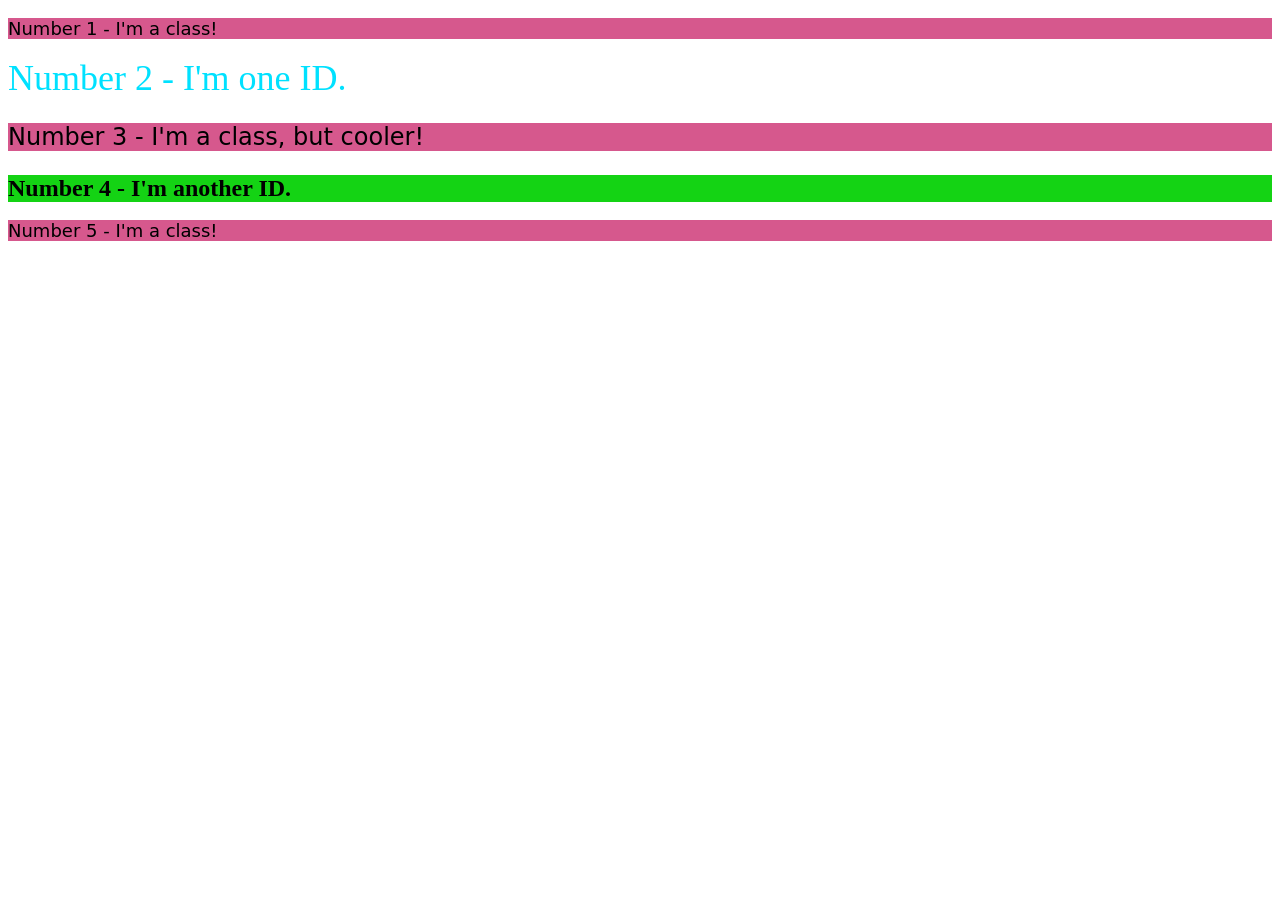
<file: foundations/intro-to-css/02-class-id-selectors/index.html>
<!DOCTYPE html>
<html lang="en">
  <head>
    <meta charset="UTF-8">
    <meta http-equiv="X-UA-Compatible" content="IE=edge">
    <meta name="viewport" content="width=device-width, initial-scale=1.0">
    <title>Class and ID Selectors</title>
    <link rel="stylesheet" href="style.css">
  </head>
  <body>
    <p class="odd-number">Number 1 - I'm a class!</p>
    <div id="even-number">Number 2 - I'm one ID.</div>
    <p class="odd-number super-odd">Number 3 - I'm a class, but cooler!</p>
    <div id="even-super" class="super-odd">Number 4 - I'm another ID.</div>
    <p class="odd-number">Number 5 - I'm a class!</p>
  </body>
</html>
</file>
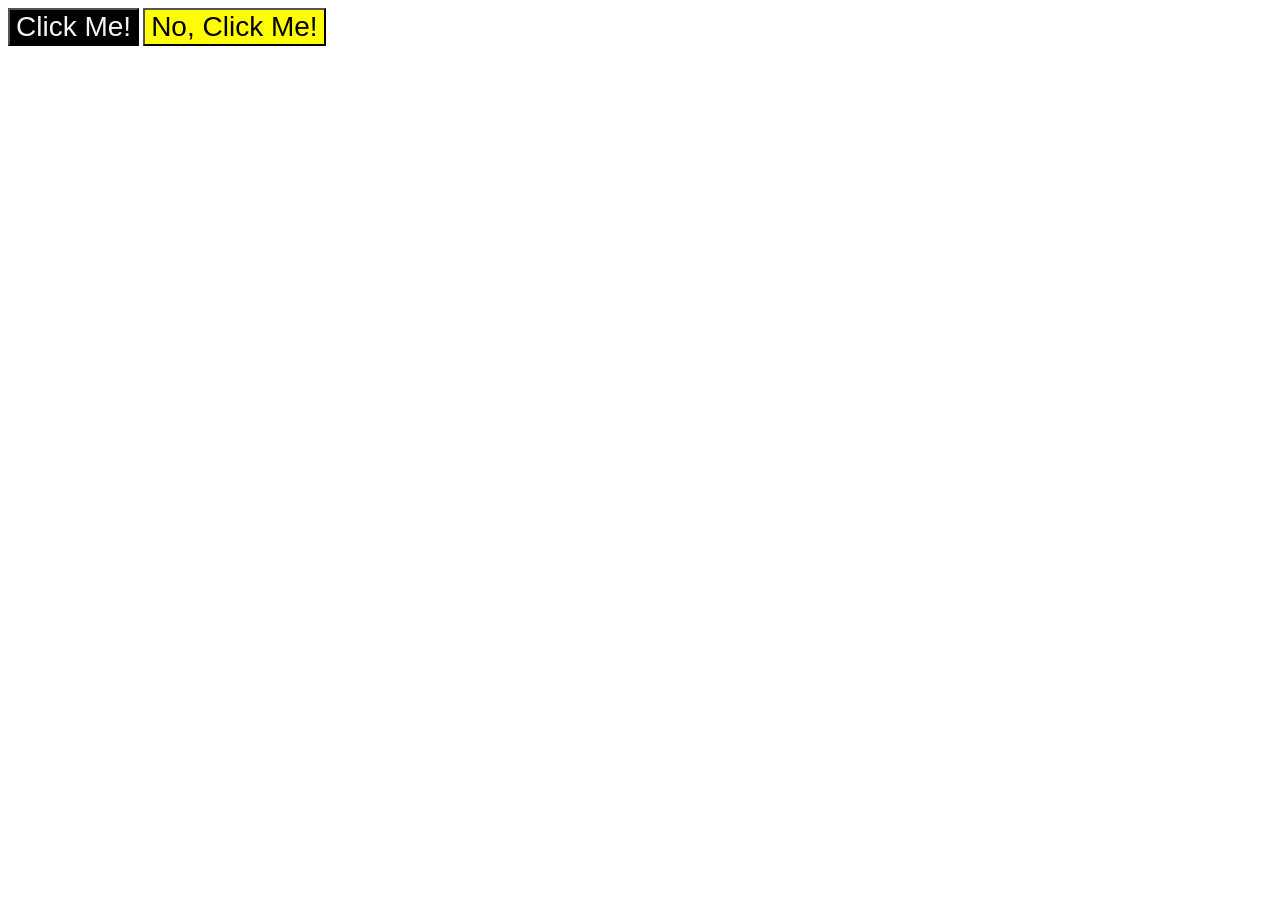
<file: foundations/intro-to-css/03-grouping-selectors/index.html>
<!DOCTYPE html>
<html lang="en">
  <head>
    <meta charset="UTF-8">
    <meta http-equiv="X-UA-Compatible" content="IE=edge">
    <meta name="viewport" content="width=device-width, initial-scale=1.0">
    <title>Grouping Selectors</title>
    <link rel="stylesheet" href="style.css">
  </head>
  <body>
    <button class="dank boffum">Click Me!</button>
    <button class="yella boffum">No, Click Me!</button>
  </body>
</html>
</file>
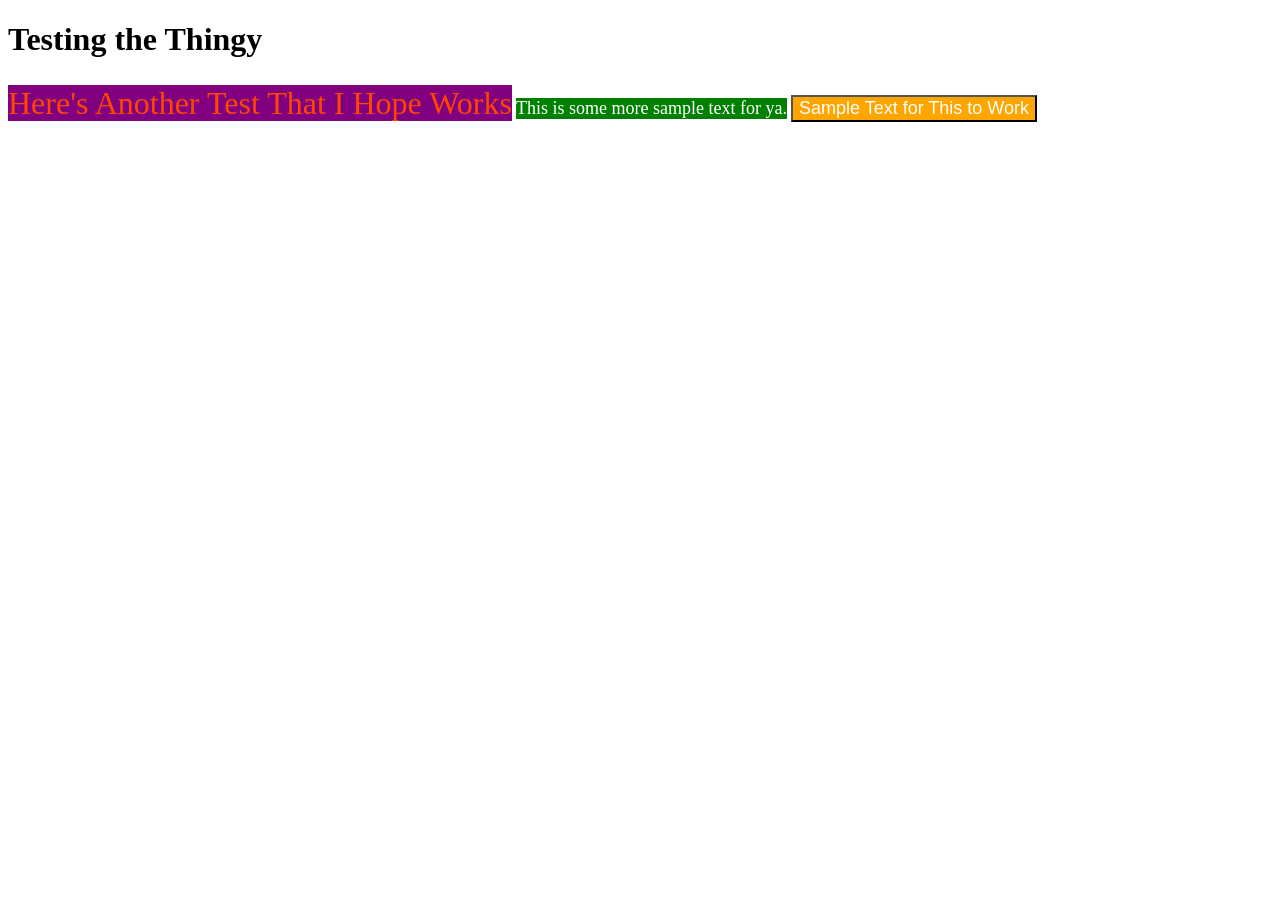
<file: foundations/intro-to-css/01-css-methods/01exercise.html>
<!DOCTYPE html>
<html lang="en">
<head>
    <meta charset="UTF-8">
    <meta name="viewport" content="width=device-width, initial-scale=1.0">
    <link rel="stylesheet" href="styles.css">
    <style>
        p {
            color: white;
            background-color: green;
            display: inline-block;
            text-align: center;
            font-size: 18px;
        }
    </style>
    <title>Exercise01</title>
</head>
<body>
    <h1>Testing the Thingy</h1>
    <div>Here's Another Test That I Hope Works</div>
    <p>
        This is some more sample text for ya.
    </p>
    <button style="color: white; background-color: orange; font-size: 18px;">Sample Text for This to Work</button>
    
</body>
</html>
</file>
<file: foundations/intro-to-css/02-class-id-selectors/style.css>
.odd-number {
    background-color: rgba(197, 16, 92, 0.699);
    font-family: 'Verdana', 'DejaVu Sans', 'sans serif';
    font-size: large;
}

#even-number {
    color: rgb(0, 225, 255);
    font-size: 36px;
}
.super-odd {
    font-size: 24px;
}
#even-super {
    background-color: rgb(20, 211, 20);
    font-weight: bold;
}
</file>
<file: foundations/intro-to-css/03-grouping-selectors/style.css>
.dank{
    background-color: black;
    color: whitesmoke;
}

.yella{
    background-color: yellow;
}

.boffum{
    font-size: 28px;
    font-family: Helvetica, 'Times New Roman', sans-serif;

}
</file>
<file: foundations/intro-to-css/01-css-methods/styles.css>
div {
    text-align: center;
    color: orangered;
    background-color: purple;
    display: inline;
    font-size: 32px;
}
</file>
